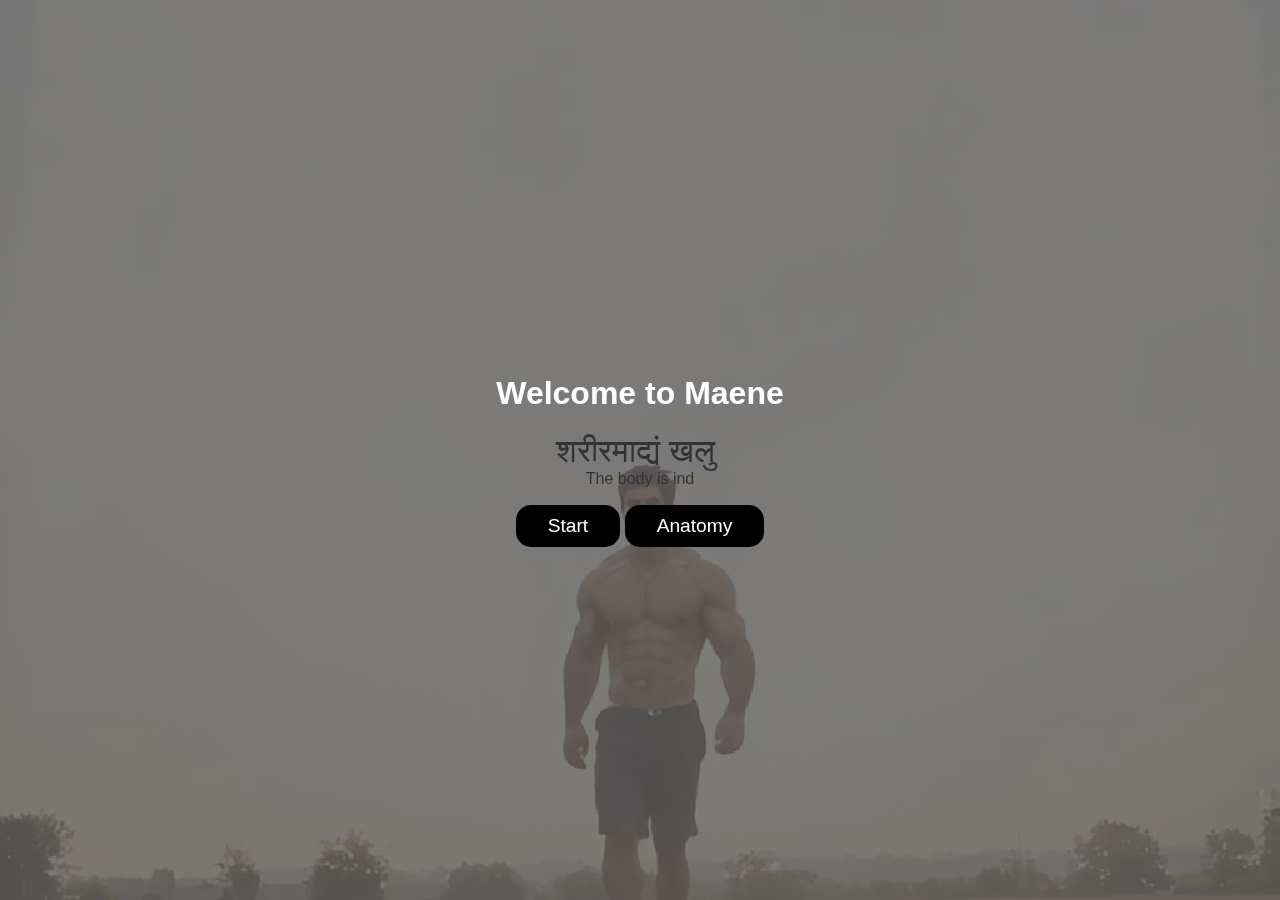
<file: index.html>
<!DOCTYPE html>
<html lang="en">

<head>
    <meta charset="UTF-8">
    <meta name="viewport" content="width=device-width, initial-scale=1.0">
    <title>Maene</title>
    <link rel="stylesheet" href="style.css">
</head>

<body>
    <div class="video-container" id="video-container">
        <video autoplay muted loop class="background-video">
            <source src="./assets/videos/background_video.mp4" type="video/mp4">
            Your browser does not support the video tag.
        </video>
        <div class="content" id="text-content">
            <h1>Welcome to Maene</h1>
            <div class="animated-text" id="sanksrit-animatedText"></div>
            <div class="animated-text animated-text-eng" id="english-animatedText"></div>
            <div class="home-page">
                <button class="common-button start-button" id="start-button">Start</button>
                <button class="common-button anatomy-button" id="anatomy" onclick="getAnatomy()">Anatomy</button>
            </div>
        </div>
    </div>
    <div class="blocks-container" id="blocks-container" style="display: none;">
        <div class="left-wing">
            <div class="block block-left" id="day-1">Monday</div>
            <div class="block block-left" id="day-2">Tuesday</div>
            <div class="block block-left" id="day-3">Wednesday</div>
        </div>
        <div class="right-wing">
            <div class="block block-right" id="day-4">Thursday</div>
            <div class="block block-right" id="day-5">Friday</div>
            <div class="block block-right" id="day-6">Saturday</div>
        </div>
    </div>
    <button class="common-button back-button" id="back-button" style="display: none;">Back</button>

    
    <div id="exercise-container" style="display: none;">
        <div id="monday"></div>
        <div id="tuesday"></div>
        <div id="wednesday"></div>
        <div id="thursday"></div>
        <div id="friday"></div>
        <div id="saturday"></div>
    </div>

    <script src="app.js"></script>
</body>

</html>
</file>
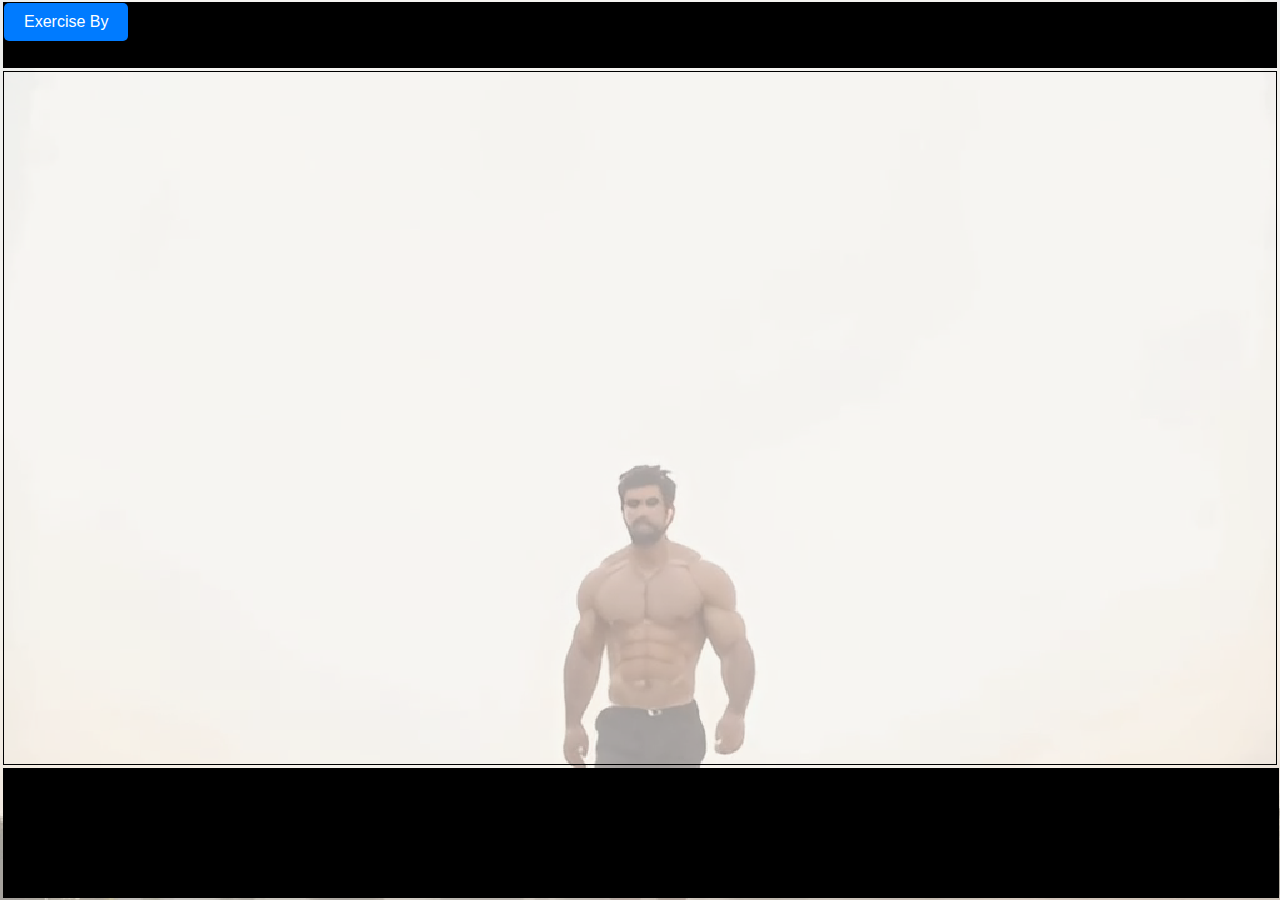
<file: anatomy.html>
<!DOCTYPE html>
<html lang="en">
<head>
    <meta charset="UTF-8">
    <meta name="viewport" content="width=device-width, initial-scale=1.0">
    <title>Anatomy</title>
    <link rel="stylesheet" href="style.css">
</head>
<body>
    <div class="video-container" id="video-container">
        <video autoplay muted loop class="background-video">
            <source src="./assets/videos/background_video.mp4" type="video/mp4">
            Your browser does not support the video tag.
        </video>
        <div class="navbar">
            <div class="dropdown">
                <button class="dropdown-btn" onclick="toggleDropdown()">Exercise By</button>
                <div class="dropdown-content" id="dropdownMenu">
                    <a href="#option1">Option 1</a>
                    <a href="#option2">Option 2</a>
                    <a href="#option3">Option 3</a>
                </div>
            </div>
        </div>
        <div class="body"></div>
        <div class="footer"></div>
    </div>
    <script src="exercise.js"></script>
    
</body>
</html>
</file>
<file: style.css>
Reset styles body,
html {
    margin: 0;
    padding: 0;
    height: 100%;
    overflow: hidden;
}

.video-container {
    position: relative;
    width: 100%;
    height: 100%;
}

.background-video {
    position: absolute;
    top: 0;
    left: 0;
    width: 100%;
    height: 100%;
    object-fit: cover;
    opacity: 0.4;
    z-index: -1;
}

.content {
    position: relative;
    z-index: 1;
    color: white;
    text-align: center;
    font-family: Arial, sans-serif;
    display: flex;
    flex-direction: column;
    justify-content: center;
    align-items: center;
    height: 100%;
    background: rgba(0, 0, 0, 0.5);
}


body {
    margin: 0;
    display: flex;
    justify-content: center;
    align-items: center;
    height: 100vh;
    background-color: #f4f4f4;
    font-family: 'Noto Serif', serif;
}

.animated-text {
    font-size: 2rem;
    color: #333;
    text-align: center;
    white-space: pre-wrap;
}

.animated-text-eng {
    font-size: 1rem;
}

.common-button {
    margin-top: 17px;
    border: none;
    padding: 10px 32px;
    font-size: larger;
    background: black;
    color: white;
    border-radius: 15px;
    cursor: pointer;
}

.start-button{
    transition: all 0.3s ease;
}

.start-button:hover {
    transform: scale(1.1);
    font-size: larger;
    background: white;
    color: black;
}

.back-button{
    position: absolute;
    bottom: 10%;
}


.blocks-container {
    display: none;
    position: absolute;
    width: 100%;
    height: 100%;
    top: 0;
    left: 0;
    display: flex;
    flex-wrap: wrap;
    justify-content: center;
    align-items: center;
}

.block {
    width: 50%;
    height: 150px;
    margin: 10px;
    margin-left: 20%;
    background-color: #333;
    opacity: 0;
    color: white;
    display: flex;
    align-items: center;
    justify-content: center;
    cursor: pointer;
    transition: opacity 2s ease;
}

.block:hover{
    border-radius: 10px;
}

.left-wing,
.right-wing {
    width: 45%;
}

.hidden {
    opacity: 0;
}

.block-left {
    transform: translateX(-100%);
    animation: moveFromLeft 1s forwards;
}

.block-right {
    transform: translateX(100%);
    animation: moveFromRight 1s forwards;
}

@keyframes moveFromLeft {
    to {
        transform: translateX(0);
        opacity: 1;
    }
}

@keyframes moveFromRight {
    to {
        transform: translateX(0);
        opacity: 1;
    }
}

/* navbar */
.footer {
    position: fixed;
    width: calc(100% - 6px);
    bottom: 0;
    height: 8rem;
    margin: 0px 3px 2px;
}

.body{
    height: calc(100vh - 13rem);
    margin: 3px 3px 5px;
    border: 1px solid;
    overflow-y: auto;
}

.navbar{
    height: 4rem;
    margin: 2px 3px;
}

.navbar, .footer {
    border: 1px solid;
    background: black;
}


.dropdown {
    position: relative;
    display: inline-block;
}

.dropdown-btn {
    padding: 10px 20px;
    background-color: #007BFF;
    color: white;
    border: none;
    border-radius: 5px;
    cursor: pointer;
    font-size: 16px;
}

.dropdown-btn:hover {
    background-color: #0056b3;
}

.dropdown-content {
    display: none;
    position: absolute;
    background-color: white;
    box-shadow: 0 8px 16px rgba(0, 0, 0, 0.2);
    z-index: 1;
    border-radius: 5px;
    min-width: 160px;
}

.dropdown-content a {
    color: black;
    padding: 10px 20px;
    text-decoration: none;
    display: block;
}

.dropdown-content a:hover {
    background-color: #f1f1f1;
}

.show {
    display: block;
}
</file>
